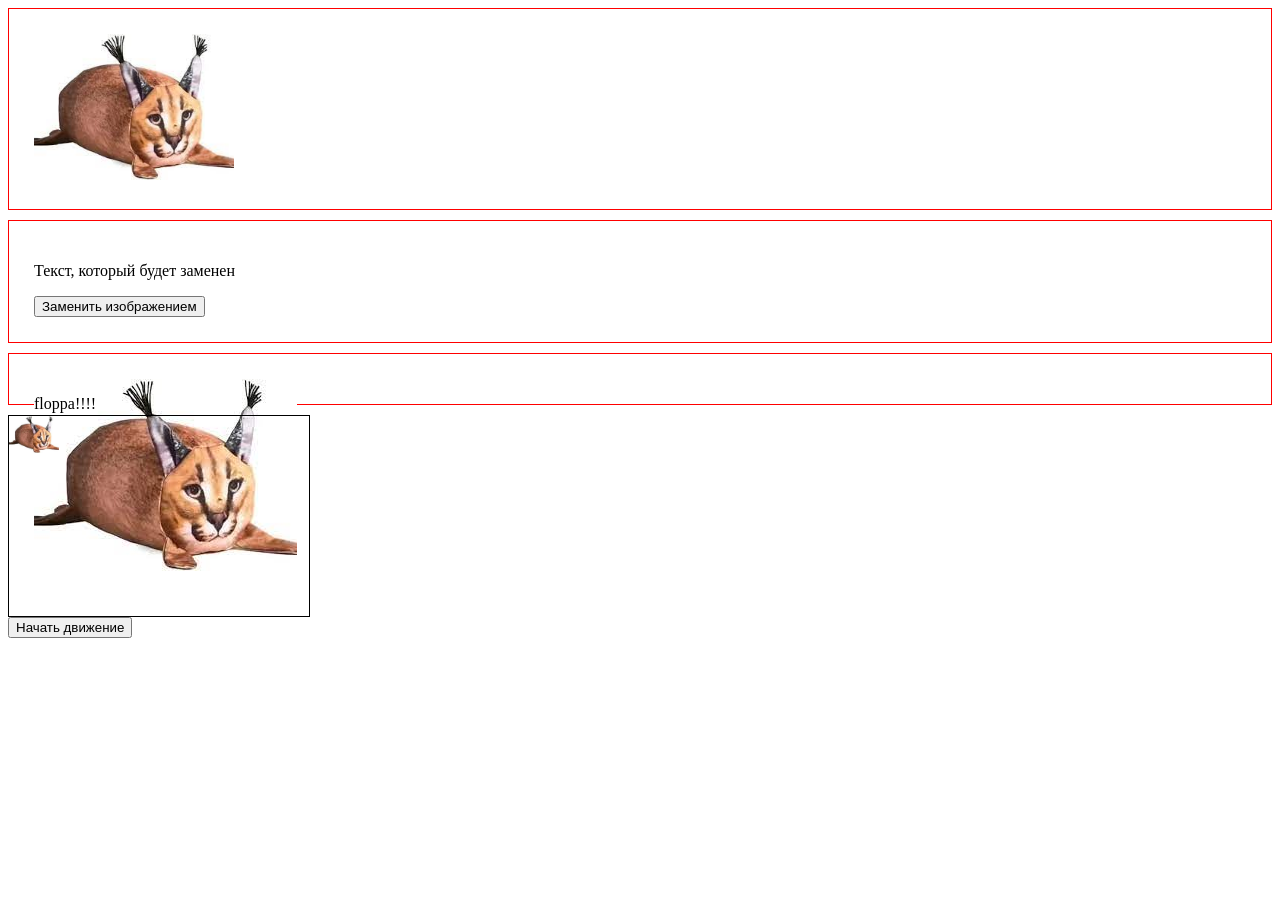
<file: Laba20/index.html>
<!DOCTYPE html>
<html lang="en">

<head>
    <meta charset="UTF-8">
    <meta name="viewport" content="width=device-width, initial-scale=1.0">
    <title>Document</title>
</head>

<body>

    <div class="task">
        <img id="image" src="Без названия.jfif" width="200px">
    </div>

    <script>
        const image = document.getElementById('image');

        image.addEventListener('mouseover', function () {
            image.style.width = '250px'; // Увеличение размера при наведении
        });

        image.addEventListener('mouseout', function () {
            image.style.width = '200px'; // Возврат к первоначальному размеру при уходе
        });
    </script>

    <div class="task">
        <p id="text">Текст, который будет заменен</p>
        <button onclick="replaceWithImage()">Заменить изображением</button>

        <script>
            function replaceWithImage() {
                const textElement = document.getElementById('text');
                textElement.innerHTML = '<img src="Без названия.jfif" alt="task2">';
            }
        </script>
    </div>

    <div class="task">
        <img src="Без названия.jfif" class="draggable">
        <p class="draggable">floppa!!!!</p>
    </div>
    <script>
        // task 4
        const elements = document.querySelectorAll('.draggable');
        let offsetX, offsetY;
        let isDragging = false;

        elements.forEach(element => {
            element.addEventListener('mousedown', (e) => {
                isDragging = true;
                offsetX = e.clientX - element.getBoundingClientRect().left;
                offsetY = e.clientY - element.getBoundingClientRect().top;
            });

            document.addEventListener('mousemove', (e) => {
                if (isDragging) {
                    element.style.left = e.clientX - offsetX + 'px';
                    element.style.top = e.clientY - offsetY + 'px';
                }
            });

            document.addEventListener('mouseup', () => {
                isDragging = false;
            });
        });

    </script>

    <div id="container" style="position: relative; width: 300px; height: 200px; border: 1px solid #000;">
        <img id="imageMove" src="Без названия.jfif"
            style="position: absolute; width: 50px; top: 0; left: 0; transition: all 2s ease-in-out;">
    </div>
    <button id="moveButton">Начать движение</button>

    <script>
        const container = document.getElementById('container');
        const imageMove = document.getElementById('imageMove');
        const moveButton = document.getElementById('moveButton');
        let isMoving = false;

        moveButton.addEventListener('click', () => {
            if (!isMoving) {
                isMoving = true;
                moveImage();
            } else {
                isMoving = false;
                resetImage();
            }
        });

        function moveImage() {
            setTimeout(() => {
                imageMove.style.left = '250px';
                imageMove.style.top = '150px';
            }, 10);

            setTimeout(() => {
                resetImage();
            }, 2000);
        }

        function resetImage() {
            imageMove.style.left = '0px';
            imageMove.style.top = '0px';
        }
    </script>




    <style>
        .draggable {
            position: absolute;
            cursor: pointer;
        }

        .task {
            border: 1px solid red;
            padding: 25px;
            margin-bottom: 10px;
        }

        #container {
            position: relative;
            width: 400px;
            height: 400px;
        }

        #image5 {
            position: absolute;
            width: 50px;
            height: 50px;
            background-color: red;
            border-radius: 50%;
        }
    </style>

</body>

</html>
</file>
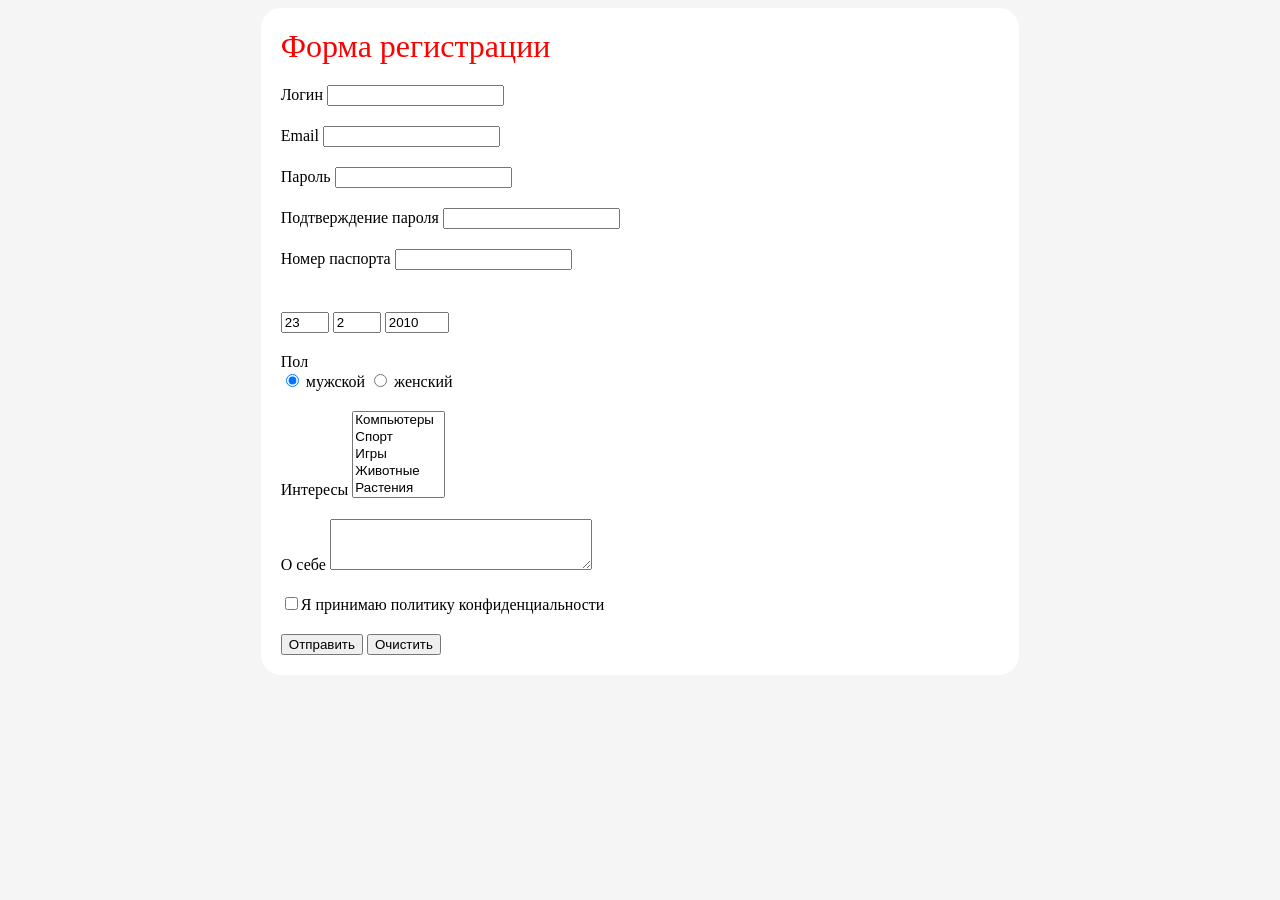
<file: Laba21/Task1.html>
<!DOCTYPE html>
<html>

<head>
    <meta charset="UTF-8">
    <meta http-equiv="X-UA-Compatible" content="IE=edge">
    <meta name="viewport" content="widtd=device-widtd, initial-scale=1.0">
    <title>Document</title>
    <link rel="stylesheet" href="form.css">
</head>

<body>
    <div class="form-wrap">
        <form method="post">
            <div>
                <font size="6" style="color: red">Форма регистрации</font>
            </div>
            <div>
                <label for="name">Логин</label>
                <input type="text" id="name" required>
                <span id="nameError" class="error"></span>
            </div>
            <div>
                <label for="e-mail">Email</label>
                <input type="email" id="email" required>
                <span id="emailError" class="error"></span>
            </div>
            <div>
                <label for="password">Пароль</label>
                <input type="password" id="password" required>
                <span id="passwordError" class="error"></span>
            </div>
            <div>
                <label for="password2">Подтверждение пароля</label>
                <input type="password" id="password2" required>
                <span id="password2Error" class="error"></span>
            </div>
            <div>
                <label for="passport">Номер паспорта</label>
                <input type="passport" id="passport" required>
                <span id="passportError" class="error"></span>
            </div>
            <div>
                <marquee direction="down">Дата Рождения</marquee>
                <input type="number" for="day" min="1" max="31" step="1" value="23">
                <input type="number" for="month" min="1" max="12" step="1" value="2">
                <input type="number" for="year" min="1900" max="2023" step="1" value="2010">
            </div>
            <div class="radio">
                <label for="Пол">Пол</label>
                <div>
                    <input type="radio" name="sex" value="мужской" checked>
                    <label for="мужской">мужской</label>
                    <input type="radio" name="sex" value="женский">
                    <label for="мужской">женский</label>
                </div>
            </div>
            <div>
                <label for="hobbies">Интересы</label>
                <select name="hobbies" size="5">
                    <option value="Computers">Компьютеры</option>
                    <option value="Sports">Спорт</option>
                    <option value="Games">Игры</option>
                    <option value="Animals">Животные</option>
                    <option value="Plants">Растения</option>
                    <option value="History">История</option>
                    <option value="Volunteering">Волонтёрство</option>
                    <option value="Walks">Прогулки</option>
                </select>
                <div class="select-arrow"></div>
            </div>
            <div>
                <label>О себе</label>
                <textarea rows="3" cols="30" id="text"></textarea>
            </div>
            <div>
                <input type="checkbox" name="accept" required>Я принимаю политику конфиденциальности</p>
            </div>
            <div>
                <button type="submit" onclick="check()">Отправить</button>
                <button type="reset">Очистить</button>
            </div>
        </form>
    </div>

    <script>
        function check() {
            var username = document.getElementById("name").value;
            var password = document.getElementById("password").value;
            var password2 = document.getElementById("password2").value;
            var email = document.getElementById("email").value;
            var passport = document.getElementById("passport").value;

            var nameError = document.getElementById("nameError");
            var passwordError = document.getElementById("passwordError");
            var password2Error = document.getElementById("password2Error");
            var emailError = document.getElementById("emailError");
            var passport = document.getElementById("passportError");
            nameError.innerHTML = "";
            passwordError.innerHTML = "";
            password2Error.innerHTML = "";
            emailError.innerHTML = "";
            passport.innerHTML = "";

            if (!/^[a-zA-Z0-9._-]{6,20}$/.test(username)) {
                nameError.innerHTML = "Поле 'Логин' должно содержать от 6 до 20 символов и состоять только из латинских букв, точки, подчеркивания и дефиса";
            }

            if (password !== password2) {
                passwordError.innerHTML = "Пароли не совпадают";
                password2Error.innerHTML = "Пароли не совпадают";
            }

            var emailRegex = /^[a-zA-Z0-9.-]+@[a-zA-Z]+\.[a-zA-Z]+$/;
            if (!emailRegex.test(email)) {
                emailError.innerHTML = "Неверный формат Email";
            }

            var passportRegex = /^[A-Za-z]{2}\d{7}$/;
            if (!passportRegex.test(passport)) {
                passportError.innerHTML = "Номер паспорта должен содержать две латинские буквы, за которыми следуют семь цифр";
            }
        }
    </script>
</body>

</html>
</file>
<file: Laba21/form.css>
body {
    background-color: rgba(245, 244, 244, 0.884);
}

.form-wrap {
    display: flex;
    background-color: rgb(255, 255, 255);
    width: 60%;
    margin-left: auto;
    margin-right: auto;
    border-radius: 20px;
    

}

.form {
    margin: 20px;
}

form > div {
    margin: 20px;
}

.profile {
    background-color: yellow;
    align-content: center;
    width: 300px;
    height: 400px;
    border-radius: 20px;
    
    padding-left: 10%;
    padding-right: 10%;
    padding-top: 40px;
    
    display:grid;

}

.profile > h1 {
    font-family: sans-serif;
    font-style: normal;
    font-weight: normal;
    font-size: 25px;
    margin-top: 30%;
}

.Strelka {
    width: 50px;
}
.Avatar {
    
    width: 200px;
}

#validationResults {
    margin-top: 10px;
    color: red;
}

#validationAlert {
    position: absolute;
    top: 0;
    right: 0;
    padding: 10px;
    background-color: yellow;
    color: black;
}

.error {
    color: red;
    font-size: 12px;
    margin-left: 5px;
}
</file>
